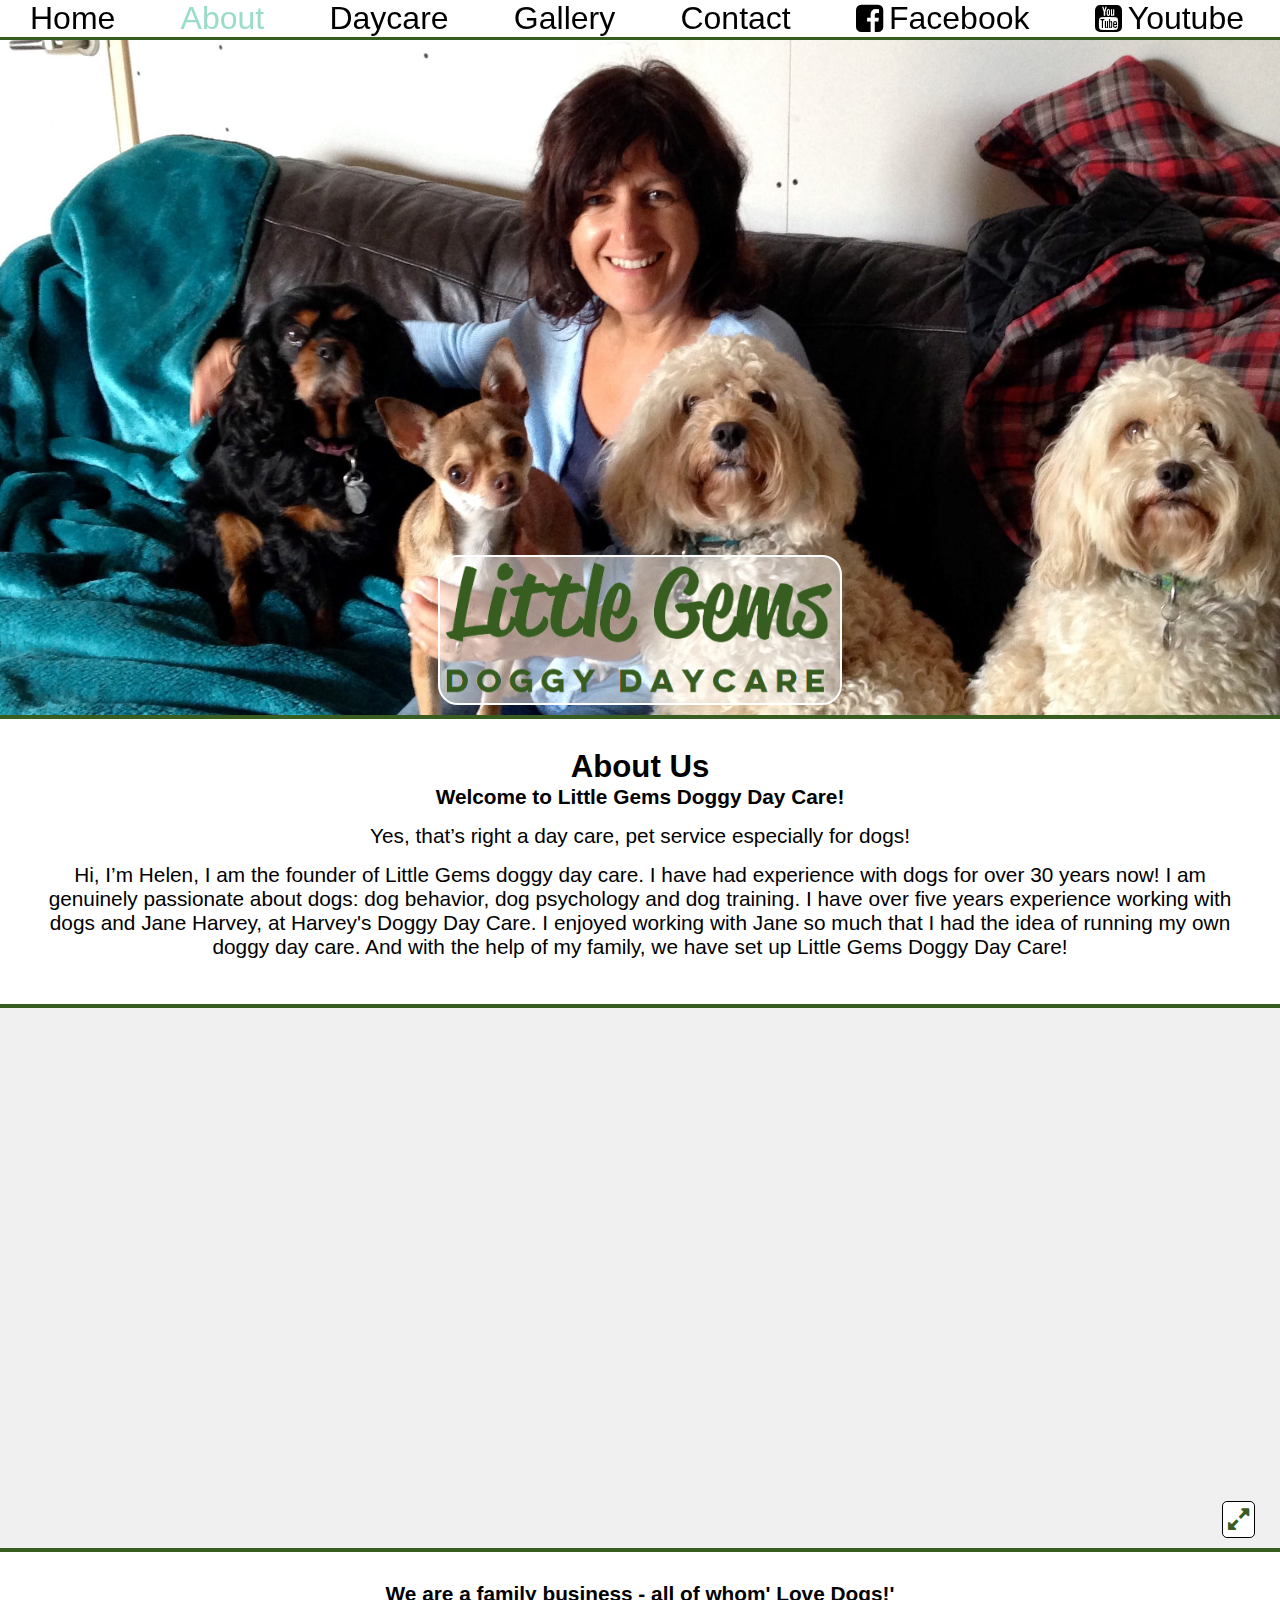
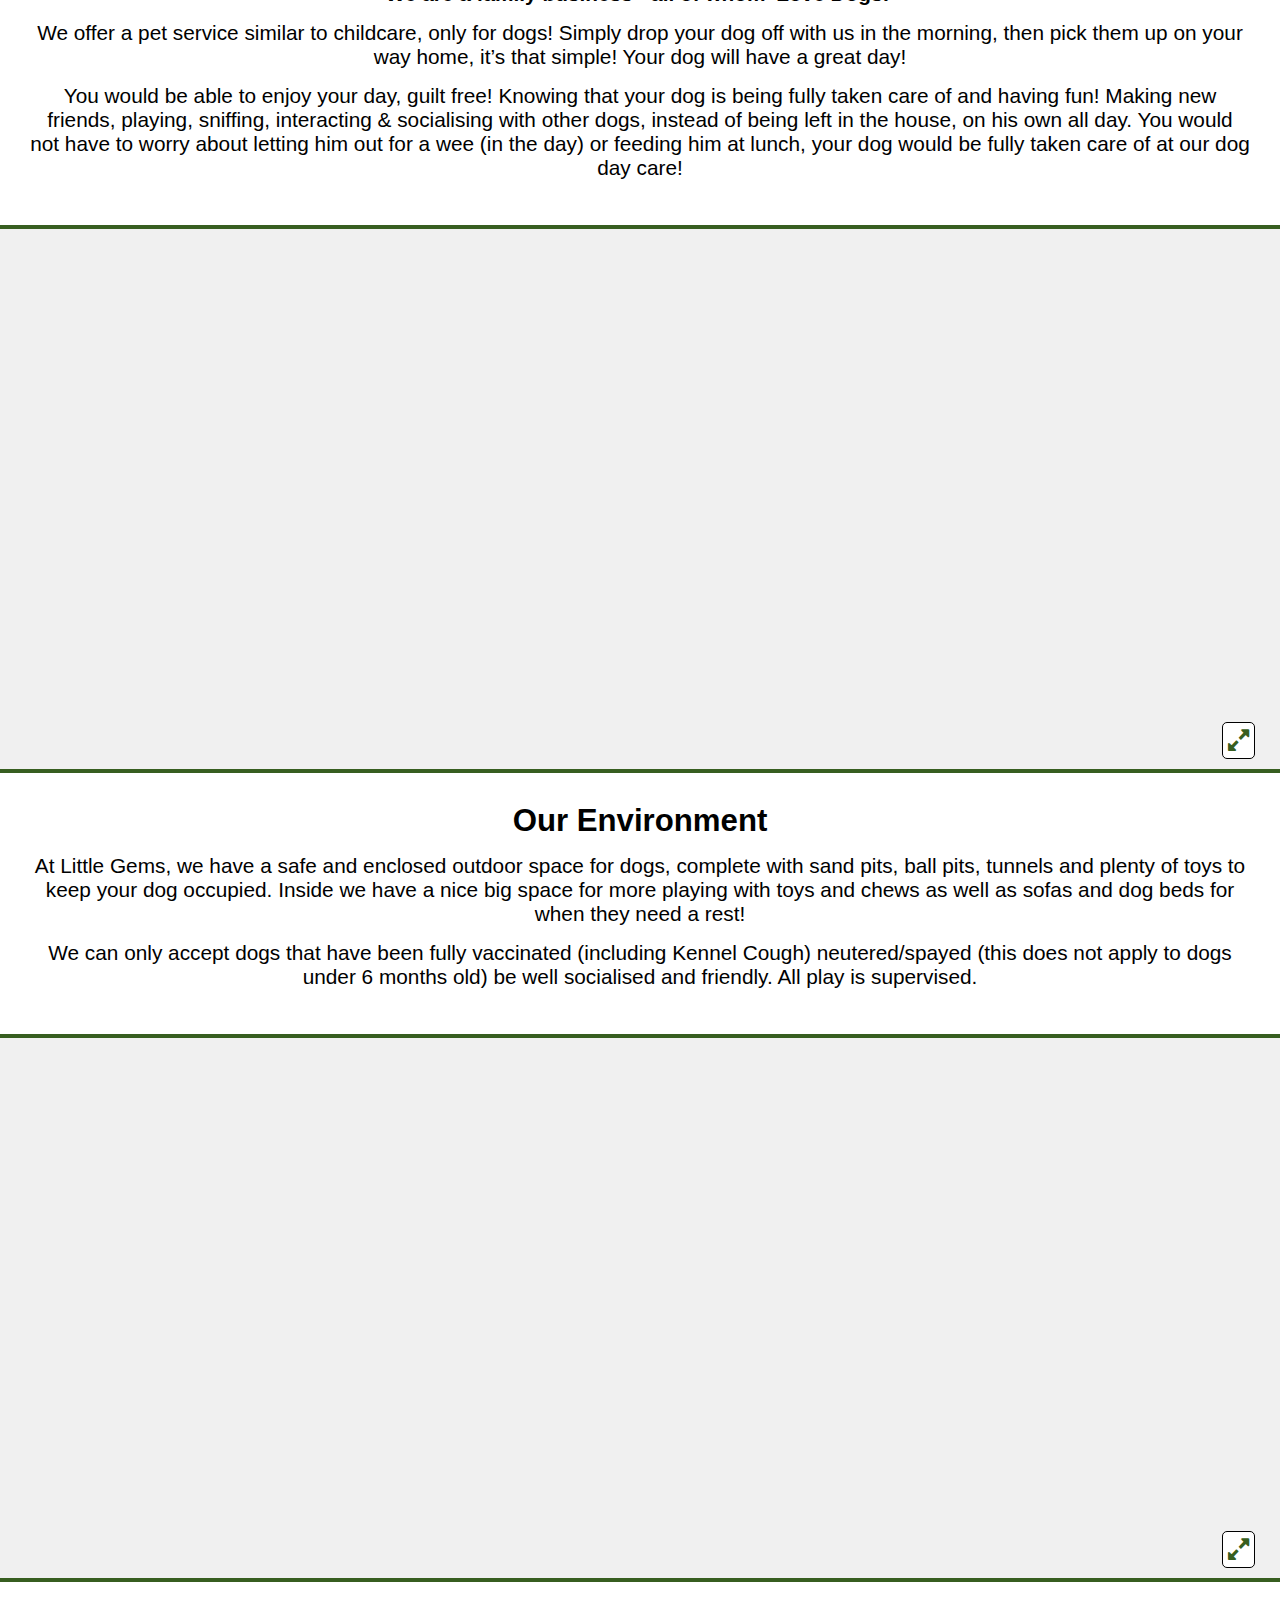
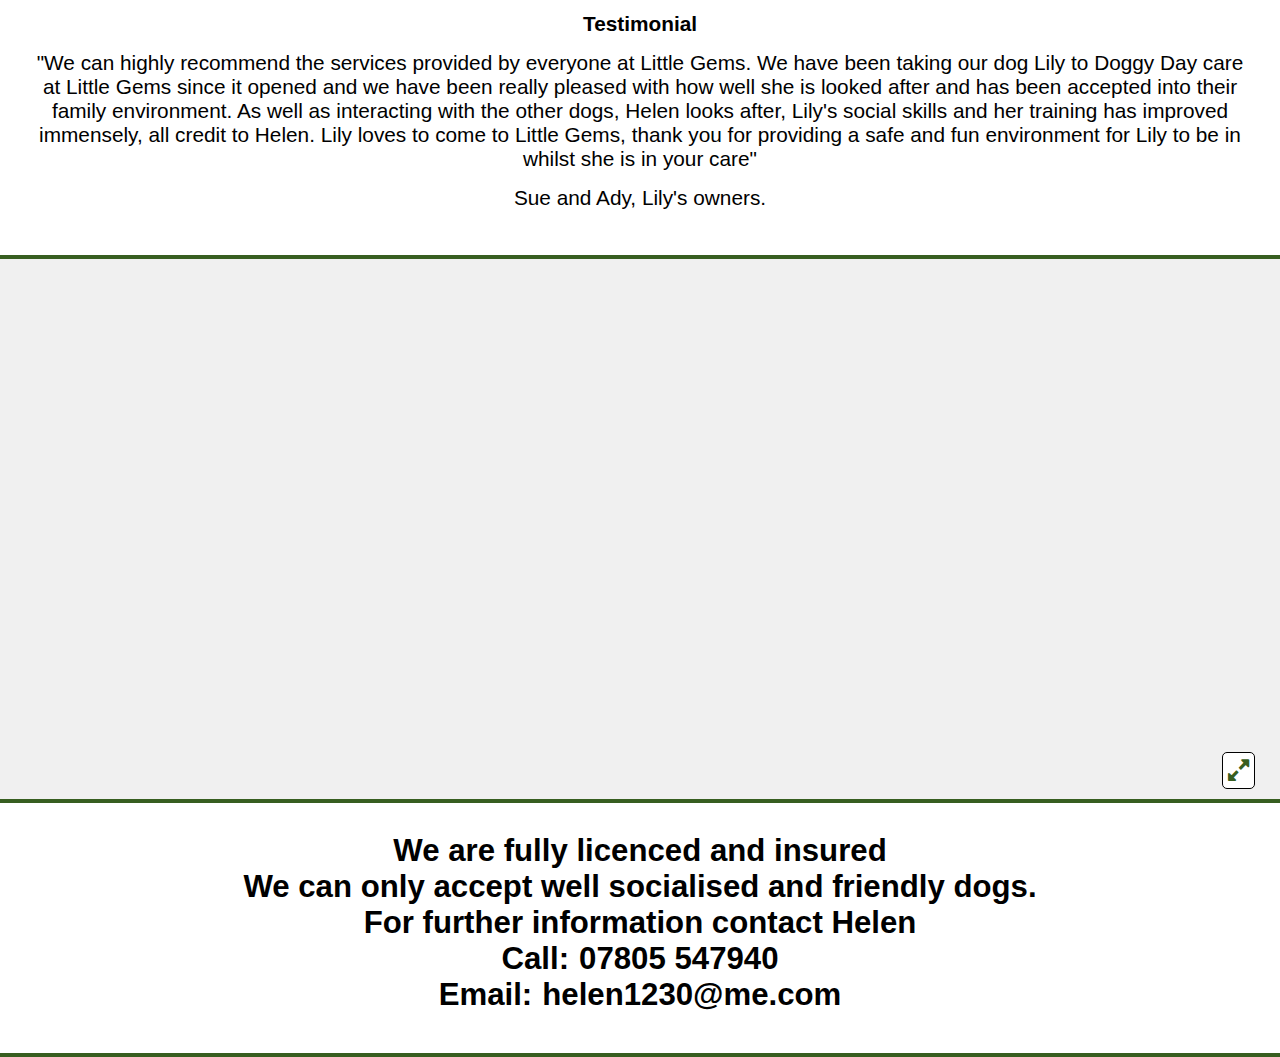
<file: about.html>
<!DOCTYPE html>
<html lang="en">

<head>
	<meta name="viewport" content="width=device-width, initial-scale=1.0">

	<title>Little Gems Doggy Daycare</title>
	<link rel="icon" href="img/paw-icon.png">

	<meta property="og:url" content="https://chrisfrankstrippy.github.io/Little-Gems-V2/index.html">
	<meta property="og:type" content="website">
	<meta property="og:title" content="Little Gems Doggy Daycare">
	<meta property="og:description" content="We are a small family run business, offering your dog a fun filled day, to socialise, play and relax, whilst you're at work!">
	<meta property="og:site_name" content="Little Gems Doggy Daycare">
	<meta property="og:image" content="https://www.yell.com/static/image/122ecd2a-39bd-4ffb-9db2-36208e52cee3_image_jpeg">

	<link rel="stylesheet" href="css/font-awesome.min.css">
	<link rel="stylesheet" href="css/base.css">
	<link rel="stylesheet" href="css/nav.css">
	<link rel="stylesheet" href="css/images.css">

</head>

<body id="top-of-page">

	<nav id="menu-draw">

		<a class="nav-item" href="index.html"><span class="nav-icon fa fa-paw fa-fw paw-icon" aria-hidden="true"></span><span class="nav-text">Home</span></a>
		<a class="nav-item active-nav-item" href="about.html"><span class="nav-icon fa fa-paw fa-fw paw-icon" aria-hidden="true"></span><span class="nav-text">About</span></a>
		<a class="nav-item" href="daycare.html"><span class="nav-icon fa fa-paw fa-fw paw-icon" aria-hidden="true"></span><span class="nav-text">Daycare</span></a>

		<a class="nav-item" href="gallery.html"><span class="nav-icon fa fa-paw fa-fw paw-icon" aria-hidden="true"></span><span class="nav-text">Gallery</span></a>
		<a class="nav-item" href="contact.html"><span class="nav-icon fa fa-paw fa-fw paw-icon" aria-hidden="true"></span><span class="nav-text">Contact</span></a>

		<a class="nav-item" href="https://www.facebook.com/littlegemsdoggydaycare/"><span class="nav-icon fa fa-facebook-square fa-fw" aria-hidden="true"></span><span class="nav-text d-hide">Facebook</span></a>
		<a class="nav-item" href="https://www.youtube.com/channel/UCDq9PRIfioRIfGb4A_KcDKw"><span class="nav-icon fa fa-youtube-square fa-fw " aria-hidden="true"></span><span class="nav-text d-hide">Youtube</span></a>
		
	</nav>

	<header>

		<div id="menu-burger" class="burger">
			<span></span>
			<span></span>
			<span></span>
		</div>

		<a class="logo-container" href="index.html">
      <img src="img/logo.png" alt="Little Gems Logo">
    </a>

	</header>

	<main>
		<section>
			<h2>About Us</h2>
			<h4>Welcome to Little Gems Doggy Day Care!</h4>
			<p>Yes, that’s right a day care, pet service especially for dogs! </p>
			<p>Hi, I’m Helen, I am the founder of Little Gems doggy day care. I have had experience with dogs for over 30 years now! I am genuinely passionate about dogs: dog behavior, dog psychology and dog training. I have over five years experience working with dogs and Jane Harvey, at Harvey's Doggy Day Care. I enjoyed working with Jane so much that I had the idea of running my own doggy day care. And with the help of my family, we have set up Little Gems Doggy Day Care!</p>
		</section>

		<div class="parallax-container img-tag-5">
			<span class="fa img-icon fa-expand"></span>
		</div>

		<section class="open-sec">
			<h4>We are a family business - all of whom' Love Dogs!'</h4>
			<p>We offer a pet service similar to childcare, only for dogs! Simply drop your dog off with us in the morning, then pick them up on your way home, it’s that simple! Your dog will have a great day!</p>
			<p>You would be able to enjoy your day, guilt free! Knowing that your dog is being fully taken care of and having fun! Making new friends, playing, sniffing, interacting &amp; socialising with other dogs, instead of being left in the house, on his own all day. You would not have to worry about letting him out for a wee (in the day) or feeding him at lunch, your dog would be fully taken care of at our dog day care! </p>
		</section>

		<div class="parallax-container img-tag-6">
			<span class="fa img-icon fa-expand"></span>
		</div>

		<section>
			<h2>Our Environment</h2>
			<p>At Little Gems, we have a safe and enclosed outdoor space for dogs, complete with sand pits, ball pits, tunnels and plenty of toys to keep your dog occupied. Inside we have a nice big space for more playing with toys and chews as well as sofas and dog beds for when they need a rest!</p>
			<p>We can only accept dogs that have been fully vaccinated (including Kennel Cough) neutered/spayed (this does not apply to dogs under 6 months old) be well socialised and friendly. All play is supervised.</p>
		</section>

		<div class="parallax-container img-tag-7">
			<span class="fa img-icon fa-expand"></span>
		</div>

		<section>
			<h4>Testimonial</h4>
			<p>"We can highly recommend the services provided by everyone at Little Gems. We have been taking our dog Lily to Doggy Day care at Little Gems since it opened and we have been really pleased with how well she is looked after and has been accepted into their family environment. As well as interacting with the other dogs, Helen looks after, Lily's social skills and her training has improved immensely, all credit to Helen. Lily loves to come to Little Gems, thank you for providing a safe and fun environment for Lily to be in whilst she is in your care"</p>
			<p>Sue and Ady, Lily's owners.</p>
		</section>

		<div class="parallax-container img-tag-8">
			<span class="fa img-icon fa-expand"></span>
		</div>

		<div class="d-footer">
			<div>
				<h2>Call:</h2>
				<h2>07805 547940</h2>
			</div>
			<div>
				<h2>Email:</h2>
				<h2>helen1230@me.com</h2>
			</div>
		</div>

	</main>
	
	<footer class="wide-sec">
		<h2>We are fully licenced and insured</h2>
		<h2>We can only accept well socialised and friendly dogs.</h2>
		<h2>For further information contact Helen</h2>
		<div>
			<h2>Call:</h2>
			<h2>07805 547940</h2>
		</div>
		<div>
			<h2>Email:</h2>
			<h2>helen1230@me.com</h2>
		</div>
	</footer>

	<a id="top-arrow" class="fa fa-arrow-up" href="#top-of-page"></a>

	<script src="js/menu.js"></script>
	<script src="js/img-enlargement.js"></script>
	<script src="js/scroll-arrow.js"></script>

</body>

</html>
</file>
<file: css/base.css>
h1,
h2,
h3,
h4,
h5,
h6,
p {
	margin: 0;
}

p {
	margin: 15px 0px;
}

body {
	position: relative;
	margin: 0;
	background-color: rgb(240, 240, 240);
	font-family: Ubuntu, sans-serif;
	box-sizing: border-box;
}

a {
	text-decoration: none;
}

header {
	position: relative;
	display: flex;
	flex-direction: column;
	align-items: center;
	justify-content: flex-end;
	width: 100%;
	height: 90vh;
	background-image: url(../gallery/background-img-6.jpg);
	background-position: center 40%;
	background-size: cover;
	background-repeat: no-repeat;
}

.logo-container {
	margin-bottom: 10px;
	background-color: rgba(255, 255, 255, 0.5);
	border-radius: 20px;
	border: 2px solid #95BF74;
	border: 2px solid white;
	width: 90%;
	text-align: center;
}

.logo-container img {
	width: 100%;
}

figure {
	margin: 0px;
}

.fig-sec {
	height: 60vh;
	background-color: white;
}

.parallax-container {
	position: relative;
	width: 100%;
	height: 60vh;
	background-position: center;
	background-size: cover;
	background-repeat: no-repeat;
	transition: all 0.5s ease-in-out;
}

.fig-sec .parallax-container {
	height: 100%;
}

.parallax-container.enlarge {
	position: fixed;
	top: 0;
	left: 0;
	bottom: 0;
	width: 100vw;
	height: 100vh;
	background-size: contain;
	background-color: black;
	z-index: 10;
}

.img-icon {
	position: absolute;
	bottom: 10px;
	right: 25px;
	padding: 5px;
	font-size: 25px;
	color: rgb(55, 94, 32);
	background-color: white;
	border: 1px solid black;
	border-radius: 5px;
	animation-name: expand-animation;
	animation-duration: 10s;
	animation-delay: 5s;
	animation-iteration-count: 3;
	transform-origin: bottom right;
}

.fa-times {
	bottom: 25px;
}

/*Shake and enlarge image
Wait x period of time */
@keyframes expand-animation {
	0% {
		transform: rotate(0deg);
	}

	1% {
		transform: rotate(20deg) scale(1.15);
	}

	2% {
		transform: rotate(-20deg) scale(1.15);
	}

	3% {
		transform: rotate(20deg) scale(1.15);
	}

	4% {
		transform: rotate(-20deg) scale(1.15);
	}

	5% {
		transform: rotate(10deg);
	}

	6% {
		transform: rotate(-10deg);
	}

	7% {
		transform: rotate(0deg);
	}

	100% {
		transform: rotate(0deg);
	}
}

section,
form,
footer,
.map-sec {
	text-align: center;
	font-size: 1.3em;
	padding: 30px;
	background-color: white;
	border-width: 4px 0;
	border-color: rgb(55, 94, 32);
	border-style: solid;
}

.wide-sec {
	padding: 30px 5px;
}

.map-sec {
	padding: 0px 5px;
	background-color: #95BF74;
}

section h1 {
	margin: 10px;
}

.contact-form {
	display: flex;
	align-items: center;
	flex-direction: column;
}

.contact-form h2 {
	margin-bottom: 10px;
}

.contact-form input {
	margin: 5px 0px;
	font-size: 18px;
	text-align: center;
}

.contact-form datalist {
	max-height: 200px;
	overflow: scroll;
}

.contact-form label {
	display: flex;
	flex-direction: column;
	justify-content: space-between;
	align-items: center;
	width: 100%;
}

.contact-form button {
	display: flex;
	justify-content: space-around;
	width: 80%;
	margin: 5px 0px;
	padding: 10px;
	font-size: 18px;
}

.contact-form button span:last-child {
	transform: rotate(15deg);
}

.display-figure {
	margin: 20px 10px;
}

.display-figure figcaption {
	text-transform: capitalize;
	text-decoration: underline;
}

#breed-img {
	max-width: 100%;
	max-height: 60vh;
	border-radius: 4px;
}

.unknown-breed {
	width: 50%;
}

#map {
	height: 80vh;
	width: 100%;
	background-color: grey;
	margin: 0 auto;
}

.d-footer {
	display: none;
	position: fixed;
	bottom: 0px;
	justify-content: space-around;
	width: 90%;
	height: 30px;
	z-index: 1;
	background-color: white;
	border-top: 4px solid rgb(55, 94, 32);
	font-size: 0.8em;
}

.d-footer div {
	display: flex;
	padding: 2px;
}

footer.wide-sec {
	padding-bottom: 40px;
}

#top-arrow {
	position: fixed;
	bottom: 10px;
	right: 25px;
	padding: 5px;
	font-size: 25px;
	color: rgb(55, 94, 32);
	background-color: white;
	border: 1px solid black;
	border-radius: 5px;
	opacity: 0;
	transition: opacity 0.3s ease-in-out;
	z-index: 5;
}

#top-arrow.show-arrow {
	opacity: 1;
}

/*fix logo becoming too large*/
@media screen and (min-width: 430px) {
	.logo-container {
		width: 400px;
	}
}

/*allow input boxes on same line as the label text*/
@media screen and (min-width: 450px) {
	.contact-form label {
		flex-direction: row;
	}
}

/*fix width when not on mobile phone devices*/
@media screen and (min-width: 470px) {
	.contact-form label,
	.contact-form button {
		width: 450px;
	}
}

/*allow footer contact details on same line*/
@media screen and (min-width: 530px) {
	footer div {
		display: flex;
		justify-content: center;
	}

	footer div h2 {
		padding: 0px 5px;
	}
}

/*allow parallaxing images on desktop devices*/
@media screen and (min-width: 1100px) {
	header {
		height: 75vh;
		background-attachment: fixed;
	}

	.parallax-container {
		background-attachment: fixed;
	}
}
</file>
<file: css/nav.css>
/*
https://medium.com/outsystems-experts/how-to-achieve-60-fps-animations-with-css3-db7b98610108
Nav transition ref
*/

.burger {
  position: fixed;
  top: 10px;
  right: 10px;
  display: flex;
  flex-direction: column;
  justify-content: center;
  align-items: center;
  width: 50px;
  height: 50px;
  z-index: 20;
  background-color: white;
  border-radius: 50%;
  box-shadow: 0 2px 2px black;
  transition: all 0.3s linear;
}

.burger span {
  position: absolute;
  display: block;
  width: 30px;
  height: 4px;
  border-radius: 10px;
  background-color: #99DDC8;
  transition: all 0.3s linear;
}

.burger span:first-child {
  top: 15px;
}

.burger span:last-child {
  bottom: 15px;
}

.cross {
  transform: rotate(-180deg);
  box-shadow: 0 -2px 2px black;
}

.cross span:first-child {
  top: 23px;
  transform: rotate(-45deg);
}

.cross span:nth-child(2) {
  transform: rotateY(90deg);
}

.cross span:last-child {
  bottom: 23px;
  transform: rotate(45deg);
}

nav {
  position: fixed;
  top: 0;
  right: 0vw;
  
  display: flex;
  flex-direction: column;
  justify-content: center;
    
  width: 60%;
  height: 100%;
  
  z-index: 8;
  
  padding: 0px 30px;
  
  border-left-width: 3px;
  border-left-style: solid;
  border-left-color: white;
  
  border-top-width: 0px;
  border-bottom-width: 0px;
  
  background-color: rgba(255,255,255,0.9);
	
	transform: translateX(100%);
	
	will-change: transform;
}

.nav-item {
  display: flex;
	align-items: center;
  padding: 20px 0;
  font-size: 2em;
  color: black;
  cursor: pointer;
  text-decoration: none;
}

.active-nav-item {
  color: #99DDC8;
}

.nav-item span {
  transition: color 0.3s ease-in-out;
}

.nav-item:hover {
  color: #99DDC8;
}

.nav-item:hover .fa-facebook-square {
  color: #4f64b1;
}

.nav-item:hover .fa-youtube-square {
  color: #f4001c;
}

.nav-item span {
  margin-right: 6px;
}

.paw-icon {
  transform: rotate(-15deg);
}

.showMenu {
  transform: translateX(0%);
}

.transition-menu {
	transition: transform 0.3s ease-in-out;
}

@media screen and (min-width: 1100px) {
  .burger {
    display: none;
  }  
  
  nav {
    position: static;
    flex-direction: row;
    justify-content: space-between;
    align-items: center;
    width: 100%;
    height: 40px;
    background-color: white;
    
    border-left-width: 0px;
    border-bottom-width: 3px;
    border-bottom-color: rgb(55,94,32);
    border-bottom-style: solid;
    
    box-sizing: border-box;
		
		transform: translateX(0%);
  }
  
  .paw-icon {
    display: none;
  }
}
</file>
<file: css/images.css>
.img-tag-1 {
  background-image: url(../gallery/parallax-3.jpg);
}

.img-tag-2 {
  background-image: url(../gallery/group-3.jpg);
}

.img-tag-3 {
  background-image: url(../gallery/croft.jpg);
}

.img-tag-4 {
  background-image: url(../gallery/cool-dog.jpg);
}

.img-tag-5 {
  background-image: url(../gallery/group-1.jpg);
}

.img-tag-6 {
  background-image: url(../gallery/background-img-2.jpg);
}

.img-tag-7 {
  background-image: url(../gallery/img_2755.png);
}

.img-tag-8 {
  background-image: url(../gallery/img_2889.png);
}

.img-tag-9 {
  background-image: url(../gallery/background-img-6.jpg);
}

.img-tag-10 {
  background-image: url(../gallery/background-img-2.jpg); 
}
</file>
